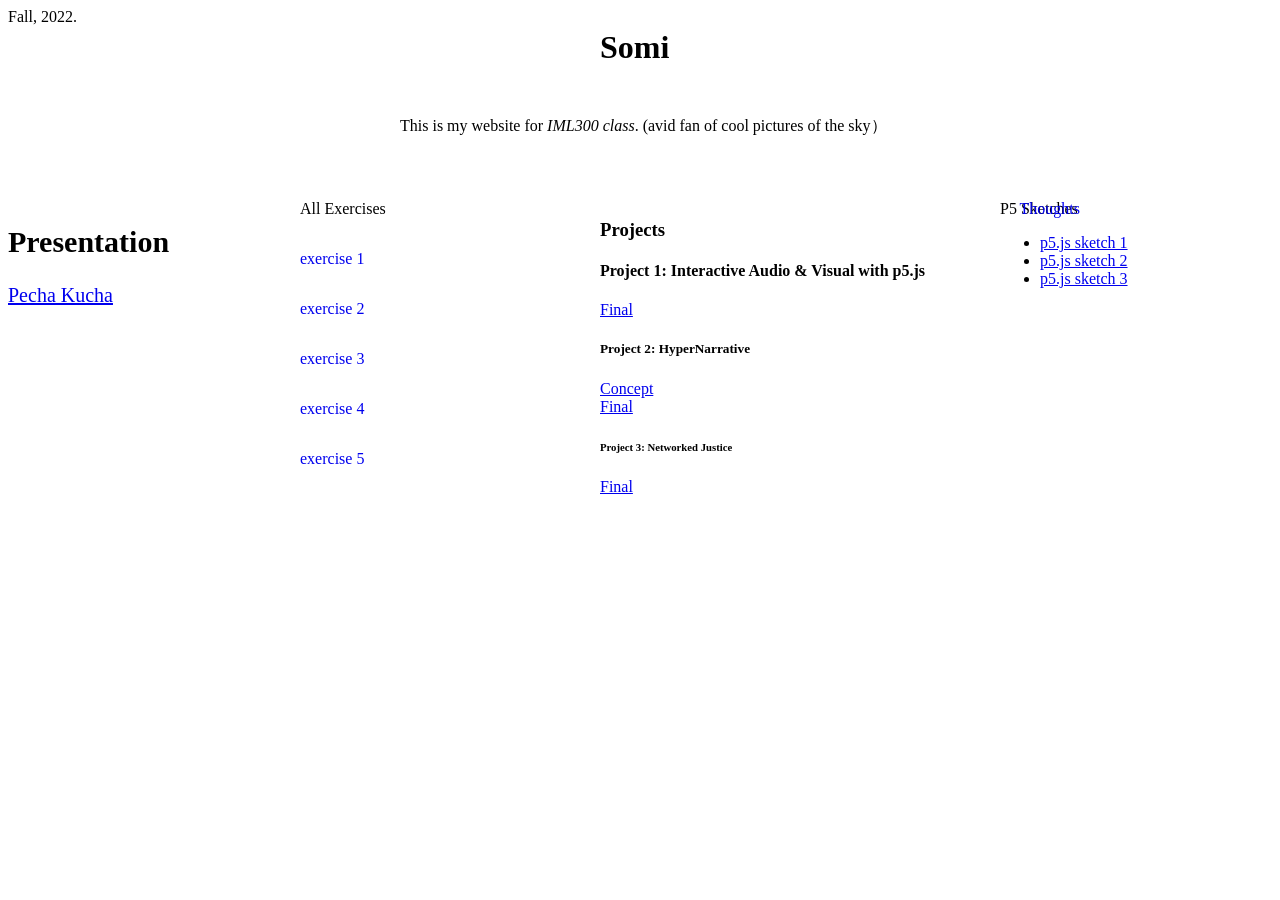
<file: index.html>
<!DOCTYPE html>
<html>

<head>
    <meta charset="UTF-8" />
    <!--Update with your name-->
    <title>somis's Homepage</title>
    <link rel="stylesheet" href="style.css">

</head>

<body>
    <script src="https://ajax.googleapis.com/ajax/libs/jquery/3.6.1/jquery.min.js"></script>
    <div>
        <!--Update with your name-->
        <h1>Somi</h1>

        <p>This is my website for <i>IML300 class</i>. (avid fan of cool pictures of the sky）</p>
    </div>

    <div1>
        <h2>Presentation</h2>
        <a href="https://docs.google.com/presentation/d/1oJghNcguMs2hngmx3-QFfN9jkp_gNCPxMab28YaWQWY/edit?usp=sharing">Pecha Kucha </a>
    </div1>

    <div2>
        <h3>Projects</h3>
        <h4>Project 1: Interactive Audio & Visual with p5.js</h4>
        <a href="https://editor.p5js.org/saumyaaw/sketches/S4bTiGJ0X">Final</a>

        <h5>Project 2: HyperNarrative</h5>
        <a href=" https://docs.google.com/document/d/1o8Ywi9CiaFrE1ZOd62surZw-J5TjLi1kQqSPVJNVIz0/edit?usp=sharing">Concept</a><br />
        <a href=" https://cupids-kiss-of-psyche.glitch.me">Final</a>

        <h6>Project 3: Networked Justice</h6>
        <a href="https://somiswurldd.github.io/iml300/project3/index.html">Final</a>
    </div2>

    <div3>
        <h7>P5 Sketches</h7>
        <ul>
            <li><a href="https://editor.p5js.org/saumyaaw/sketches/ufAkLTEdN">p5.js sketch 1</a></li>
            <li><a href="https://editor.p5js.org/saumyaaw/sketches/rmLyZWYh6">p5.js sketch 2</a></li>
            <li><a href="https://editor.p5js.org/saumyaaw/sketches/8doUpeVg0">p5.js sketch 3</a></li>
        </ul>
    </div3>

    
        <div class="all exercises">
            <h8>All Exercises</h8>
        </div>
        <a href="https://editor.p5js.org/saumyaaw/sketches/Z8b_cn-lZ">
            <p2> exercise 1</p2>
        </a>

        <a href="https://editor.p5js.org/saumyaaw/sketches/ufAkLTEdN">
            <p3> exercise 2</p3>

        </a>

        <a href="https://editor.p5js.org/saumyaaw/sketches/rmLyZWYh6">

            <p4> exercise 3</p4>
        </a>

        <a href="https://editor.p5js.org/saumyaaw/sketches/8doUpeVg0">

            <p5> exercise 4</p5>
        </a>
        <a href="https://editor.p5js.org/saumyaaw/sketches/4JPkJKkH7">
            <p6> exercise 5 </p6>
        </a>



        <a href="https://docs.google.com/document/d/1tQZC8cGzlW5PvWoLUx-36KrCBAZyZZSj9pxwU68Be0A/edit?usp=sharing">
            <h9>Thoughts</h9>
        </a>

        <footer>Fall, 2022.</footer>
</body>

</html>
</file>
<file: style.css>
body {
    background-color: "white";
}

h1 {
position: fixed;
left: 600px;
}

p{
    position: fixed;
    left: 400px;
    top: 100px;
}

div1 {
    position: fixed;
    font-size: 20px;
    top:200px;
}

div2{
    position: fixed;
    top:200px;
    left:600px;
}

div3{
    position: fixed;
    top: 200px;
left: 1000px;
}

h8{
position: fixed;
top: 200px;
left: 300px;}

p2{
    position:fixed;
    top: 250px;
    left: 300px;
}

p3{
    position: fixed;
    top: 300px;
left: 300px;
    
}

p4 {
    position: fixed;
top: 350px;
    left: 300px
}

p5{
position: fixed;
top: 400px;
left: 300px;}

p6{
position: fixed;
top: 450px;
left: 300px;}

h9{
position: fixed;
top: 200px;
right: 200px;}
</file>
